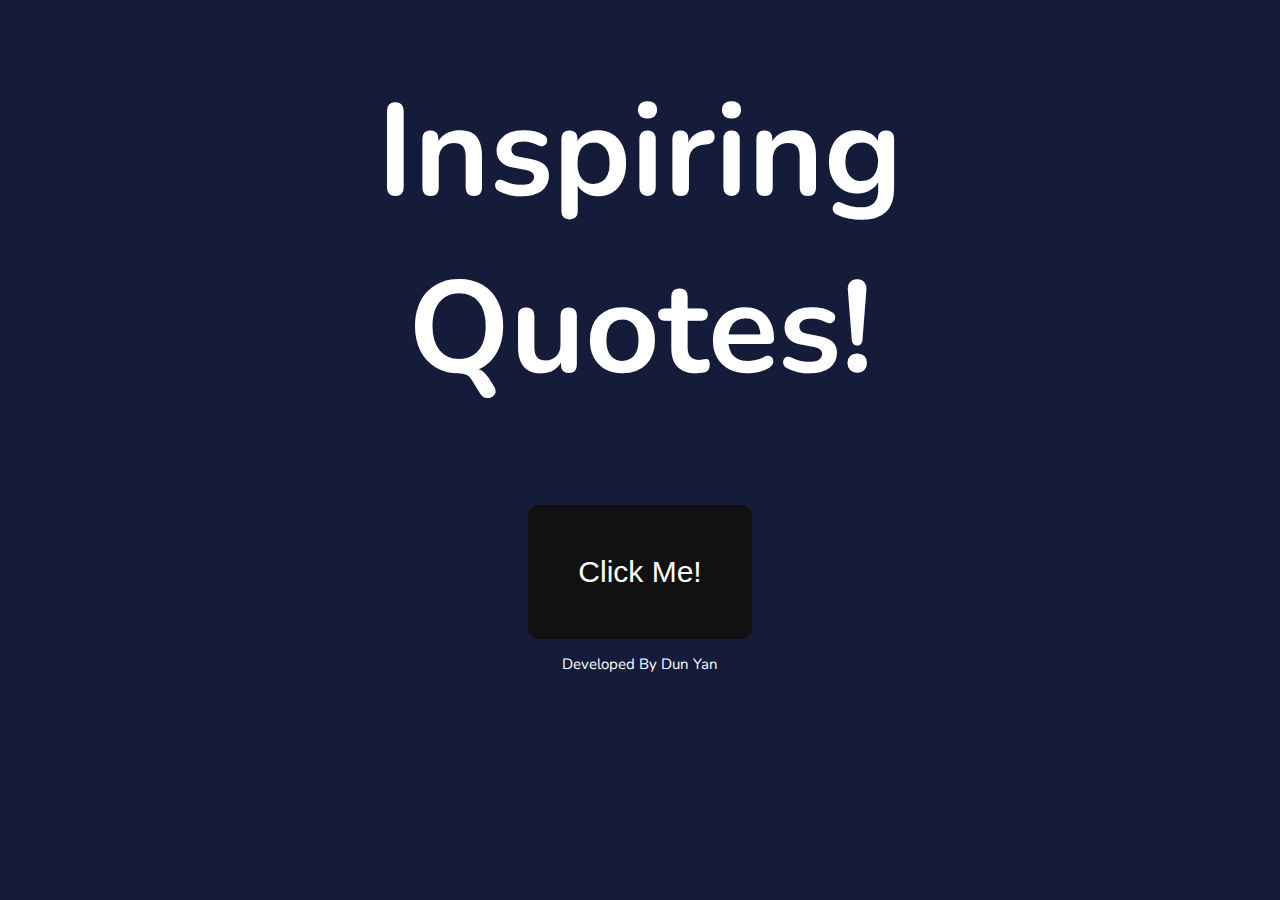
<file: index.html>
<!DOCTYPE html>
<html>
<head>
	<title>Quotes</title>
	<meta charset="UTF-8">
	<link href="QG.css" rel="stylesheet">
	<link href="https://fonts.googleapis.com/css?family=Nunito" rel="stylesheet">
</head>
<body>
	<h1>Inspiring Quotes!</h1>
	
	<p id="quote"></p>
	<div id="buttonContainer">
		<button class="glow-on-hover">Click Me!</button>
	</div>
	<script src="QG.js"></script>
</body>

<footer>
	<p class="name">Developed By Dun Yan</p>
</footer>
</html>
</file>
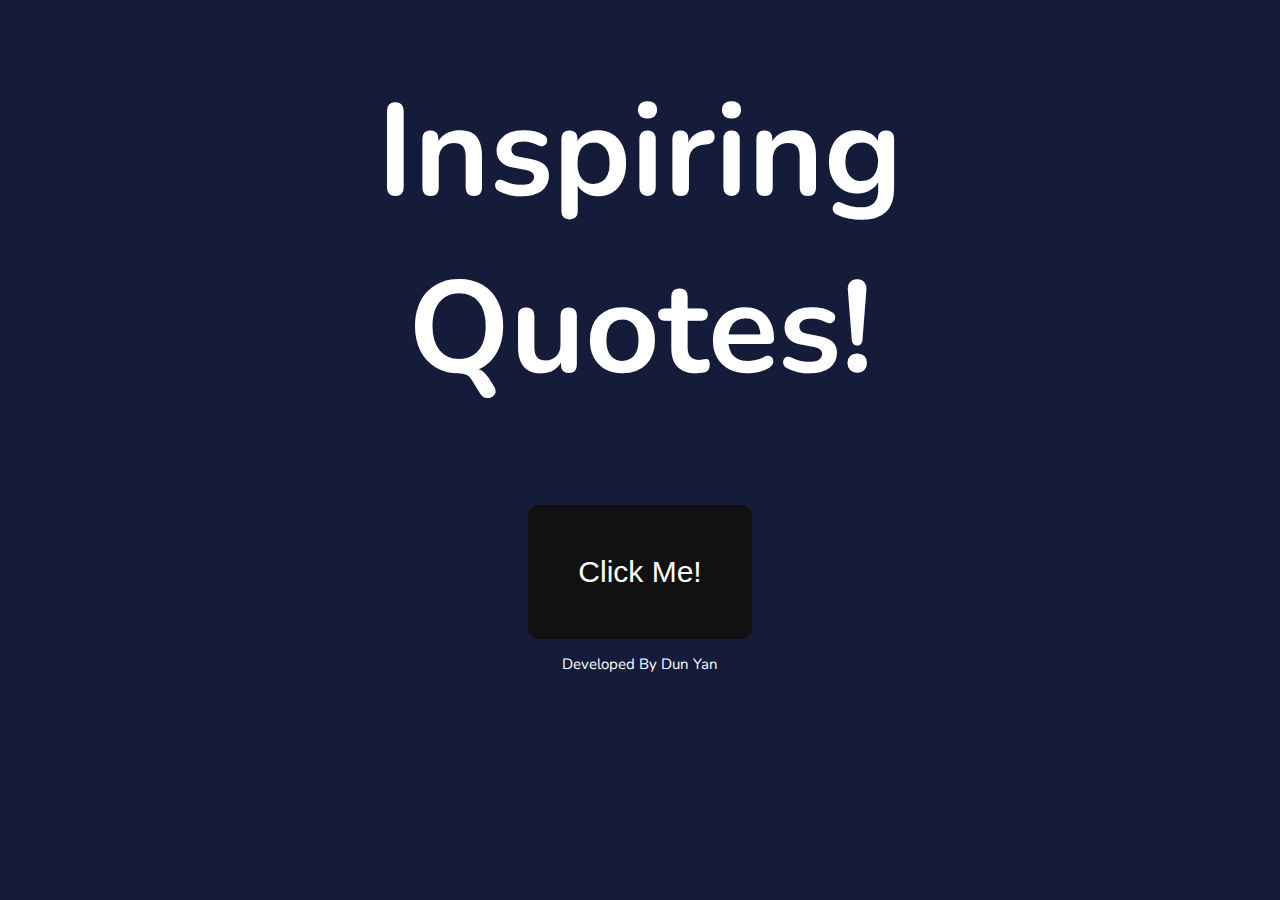
<file: Index.html>
<!DOCTYPE html>
<html>
<head>
	<title>Quotes</title>
	<meta charset="UTF-8">
	<link href="QG.css" rel="stylesheet">
	<link href="https://fonts.googleapis.com/css?family=Nunito" rel="stylesheet">
</head>
<body>
	<h1>Inspiring Quotes!</h1>
	
	<p id="quote"></p>
	<div id="buttonContainer">
		<button class="glow-on-hover">Click Me!</button>
	</div>
	<script src="QG.js"></script>
</body>

<footer>
	<p class="name">Developed By Dun Yan</p>
</footer>
</html>
</file>
<file: QG.css>
body{
    background-color: #141c3a;
    font-family: 'Nunito', sans-serif;
    width: 70%;
    margin: auto;
}

h1{
    color: white;
    text-align: center;
    margin-top: 64px;
    font-size: 130px;
}

#quote{
    color: #EFBB24;
    font-size: 30px;
    text-align: center;
}

#buttonContainer{
    width: fit-content;
    margin: auto;
}

.glow-on-hover {
    padding: 50px;
    border: none;
    outline: none;
    color: #fff;
    background: #111;
    cursor: pointer;
    position: relative;
    z-index: 0;
    border-radius: 10px;
    font-size: 30px;

}

.glow-on-hover:before {
    content: '';
    background: linear-gradient(45deg, #ff0000, #ff7300, #fffb00, #48ff00, #00ffd5, #002bff, #7a00ff, #ff00c8, #ff0000);
    position: absolute;
    top: -2px;
    left:-2px;
    background-size: 400%;
    z-index: -1;
    filter: blur(5px);
    width: calc(100% + 4px);
    height: calc(100% + 4px);
    animation: glowing 20s linear infinite;
    opacity: 0;
    transition: opacity .3s ease-in-out;
    border-radius: 10px;
}

.glow-on-hover:active {
    color: #000
}

.glow-on-hover:active:after {
    background: transparent;
}

.glow-on-hover:hover:before {
    opacity: 1;
}

.glow-on-hover:after {
    z-index: -1;
    content: '';
    position: absolute;
    width: 100%;
    height: 100%;
    background: #111;
    left: 0;
    top: 0;
    border-radius: 10px;
}

@keyframes glowing {
    0% { background-position: 0 0; }
    50% { background-position: 400% 0; }
    100% { background-position: 0 0; }
}

.foot{
    margin-top: 10rem;
}

.name{
    color: white;
    font-size: 15px;
    text-align: center;
}
</file>
